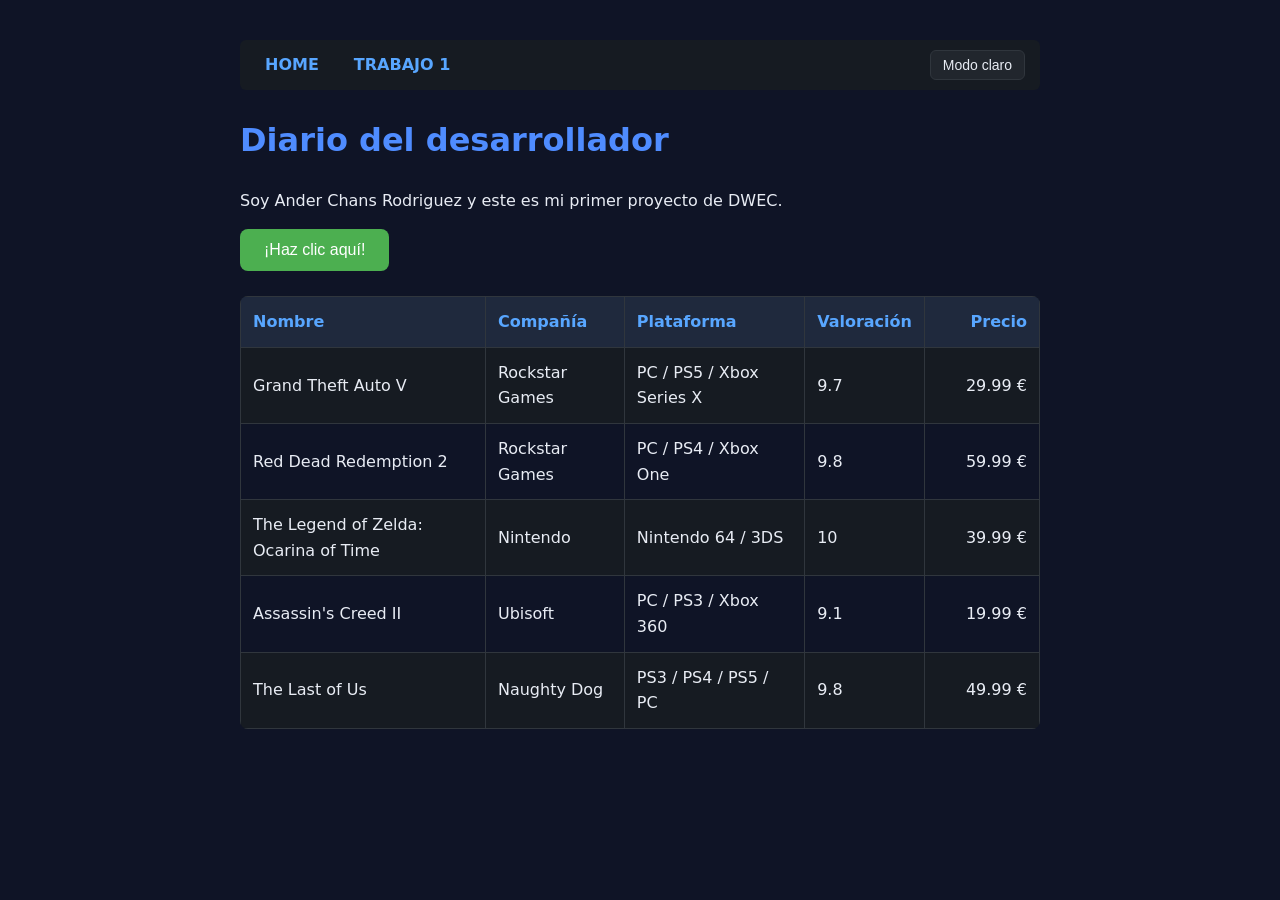
<file: index.html>
<!DOCTYPE html>
<html lang="es">
<head>
  <meta charset="UTF-8">
  <meta name="viewport" content="width=device-width, initial-scale=1.0">
  <title>Diario del desarrollador - Home</title>
  <link rel="stylesheet" href="estilos.css">
</head>
<body>

  <nav id="menu">
    <ul>
      <li><a href="index.html" class="enlace-menu">HOME</a></li>
      <li><a href="trabajo1.html" class="enlace-menu">TRABAJO 1</a></li>
    </ul>
    <button id="modonoche"> Modo claro</button>
  </nav>

  <h1 id="titulo">Diario del desarrollador</h1>
  <p>Soy Ander Chans Rodriguez y este es mi primer proyecto de DWEC.</p>

  <button id="mi-boton">¡Haz clic aquí!</button>

  <p id="aviso"></p>

  <table id="tablaJuegos">
    <thead>
      <tr>
        <th>Nombre</th>
        <th>Compañía</th>
        <th>Plataforma</th>
        <th>Valoración</th>
        <th class="precio-col">Precio</th>
      </tr>
    </thead>
    <tbody id="cuerpoTabla"></tbody>
  </table>

  <script src="app.js"></script>
</body>
</html>
</file>
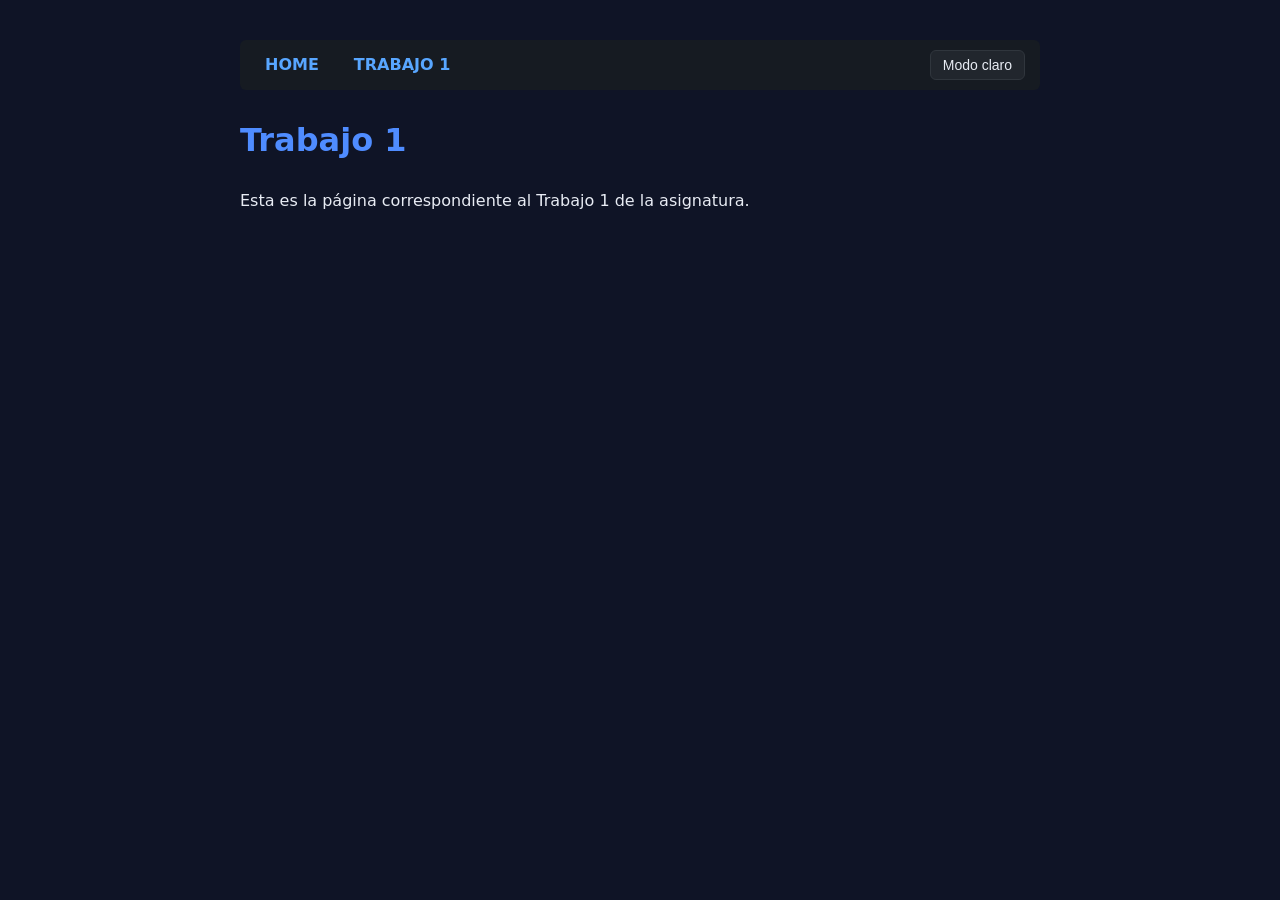
<file: trabajo1.html>
<!DOCTYPE html>
<html lang="es">
<head>
  <meta charset="UTF-8">
  <meta name="viewport" content="width=device-width, initial-scale=1.0">
  <title>Diario del desarrollador - Trabajo 1</title>
  <link rel="stylesheet" href="estilos.css">
</head>
<body>

  <nav id="menu">
    <ul>
      <li><a href="index.html" class="enlace-menu">HOME</a></li>
      <li><a href="trabajo1.html" class="enlace-menu">TRABAJO 1</a></li>
    </ul>
    <button id="modonoche"> Modo claro</button>
  </nav>

  <h1>Trabajo 1</h1>
  <p>Esta es la página correspondiente al Trabajo 1 de la asignatura.</p>

  <script src="app.js"></script>
</body>
</html>
</file>
<file: estilos.css>
body {
  font-family: "Segoe UI", system-ui, sans-serif;
  background-color: #0f1426;
  color: #e8ecf4;
  max-width: 800px;
  margin: 40px auto;
  padding: 0 20px;
  line-height: 1.6;
  transition: background-color 0.3s ease, color 0.3s ease;
}

h1 {
  color: #4f8cff;
}

#menu {
  background-color: #161b22;
  padding: 10px 15px;
  border-radius: 6px;
  margin-bottom: 25px;
  display: flex;
  justify-content: space-between;
  align-items: center;
  transition: background-color 0.3s ease;
}

#menu ul {
  list-style: none;
  padding: 0;
  margin: 0;
  display: flex;
  gap: 15px;
}

.enlace-menu {
  color: #58a6ff;
  text-decoration: none;
  font-weight: bold;
  padding: 5px 10px;
  border-radius: 4px;
  transition: background-color 0.2s ease, color 0.2s ease;
}

.enlace-menu:hover {
  background-color: #1f293d;
  color: #79c0ff;
}

#modonoche {
  background-color: #21262d;
  color: #e8ecf4;
  border: 1px solid #30363d;
  padding: 6px 12px;
  border-radius: 6px;
  cursor: pointer;
  font-size: 14px;
  transition: background-color 0.2s ease;
}

#modonoche:hover {
  background-color: #30363d;
}

#mi-boton {
  background-color: #4CAF50;
  color: white;
  padding: 12px 24px;
  border: none;
  border-radius: 8px;
  font-size: 16px;
  cursor: pointer;
  transition: background-color 0.3s ease;
}

#mi-boton:hover {
  background-color: #45a049;
}

#aviso {
  font-size: 18px;
  margin-top: 15px;
  color: #e8ecf4;
}

#tablaJuegos {
  width: 100%;
  border-collapse: collapse;
  margin-top: 25px;
  font-family: inherit;
  background-color: #161b22;
  border-radius: 8px;
  overflow: hidden;
}

#tablaJuegos th, 
#tablaJuegos td {
  border: 1px solid #30363d;
  padding: 12px;
  text-align: left;
}

.precio-col {
  white-space: nowrap;
  min-width: 90px;
  text-align: right !important;
}

#tablaJuegos th {
  background-color: #1f293d;
  color: #58a6ff;
  font-weight: bold;
}

#tablaJuegos tbody tr:nth-child(even) {
  background-color: #0f1426;
}

#tablaJuegos tbody tr:hover {
  background-color: #21262d;
  transition: background-color 0.2s ease;
}

body.tema-claro {
  background-color: #ffffff;
  color: #1f2328;
}

body.tema-claro h1 {
  color: #0969da;
}

body.tema-claro #menu {
  background-color: #f6f8fa;
}

body.tema-claro .enlace-menu {
  color: #0969da;
}

body.tema-claro .enlace-menu:hover {
  background-color: #eaeef2;
  color: #0550ae;
}

body.tema-claro #modonoche {
  background-color: #f3f4f6;
  color: #1f2328;
  border: 1px solid #d0d7de;
}

body.tema-claro #modonoche:hover {
  background-color: #d0d7de;
}

body.tema-claro #aviso {
  color: #1f2328;
}

body.tema-claro #tablaJuegos {
  background-color: #ffffff;
}

body.tema-claro #tablaJuegos th, 
body.tema-claro #tablaJuegos td {
  border: 1px solid #ddd;
}

body.tema-claro #tablaJuegos th {
  background-color: #2c3e50;
  color: #ffffff;
}

body.tema-claro #tablaJuegos tbody tr:nth-child(even) {
  background-color: #f9f9f9;
}

body.tema-claro #tablaJuegos tbody tr:hover {
  background-color: #f1f1f1;
}
</file>
